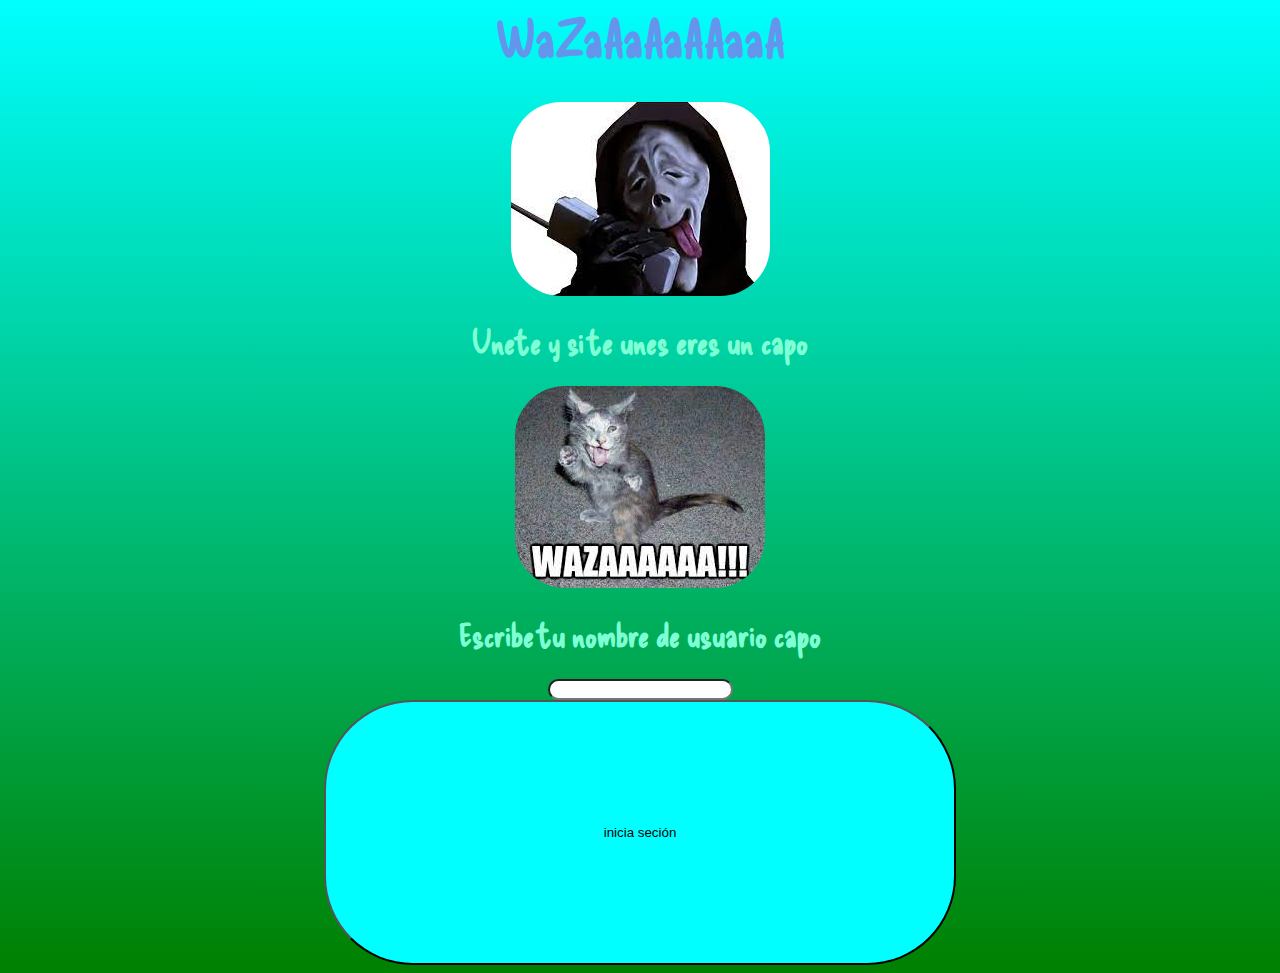
<file: index.html>
<html>
    <head><title>
        Wazaaaa
    </title>
      <link rel="icon" href="Waza.png">
      <link href="https://fonts.googleapis.com/css2?family=Are+You+Serious&family=BhuTuka+Expanded+One&family=Delicious+Handrawn&display=swap" rel="stylesheet">
         <link rel="stylesheet" href="style.css">
         
    </head>
    <body>
        <center>
        <h1>WaZaAaAaAAaaA</h1><sup><img src="Waza2.jpg"></sup>
        <h2>Unete y si te unes eres un capo</h2><img src="Waza3.jpg">
        <h2>Escribe tu nombre de usuario capo</h2>
        <input type="text" id="nombre">
        <br>
        <button onclick="presiona()" id="botonBD">inicia seción</button>
    </center>
    <script src="main.js"></script>    
</body>
    
</html>
</file>
<file: style.css>
body{font-family: 'Delicious Handrawn', cursive; background:linear-gradient(aqua,green);}
 h1{font-size: 50px; color:cornflowerblue; }
 h2{font-size: 199%; color: aquamarine;}
 img{border-radius: 50px;}
 input{border-radius: 100px;}
 button{border-radius: 89px; width: 50%; height: 30%; background-color: aqua;}
</file>
